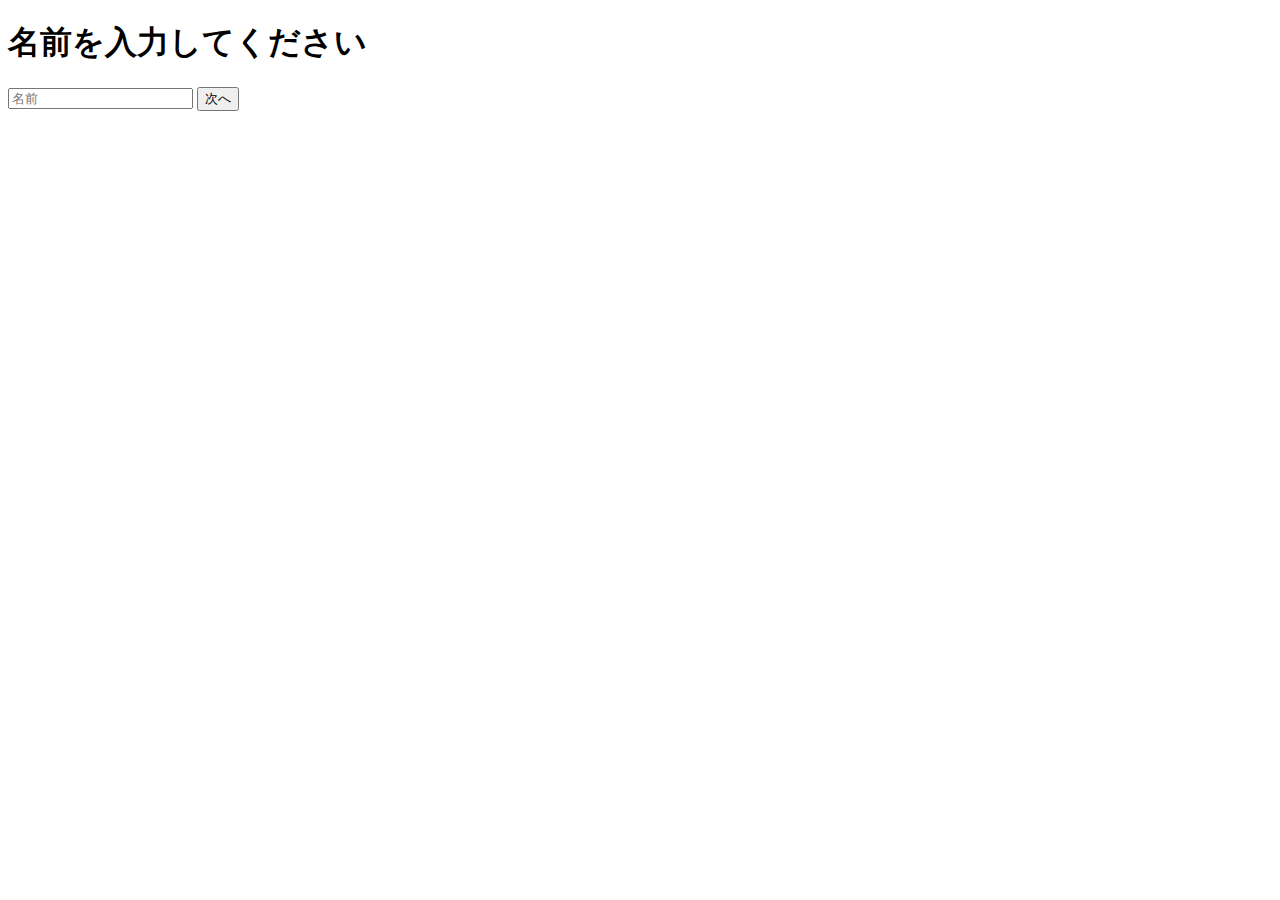
<file: templates/set_name.html>
<!doctype html>
<html lang="ja">
<head>
    <meta charset="UTF-8">
    <title>名前入力</title>
    <style>
        /* スタイル設定は前述と同様 */
    </style>
</head>
<body>
    <h1>名前を入力してください</h1>
    <form method="POST" action="/">  <!-- action="/" で正しいURLにリクエスト -->
        <input type="text" name="name" placeholder="名前" required>
        <button type="submit">次へ</button>
    </form>
</body>
</html>
</file>
